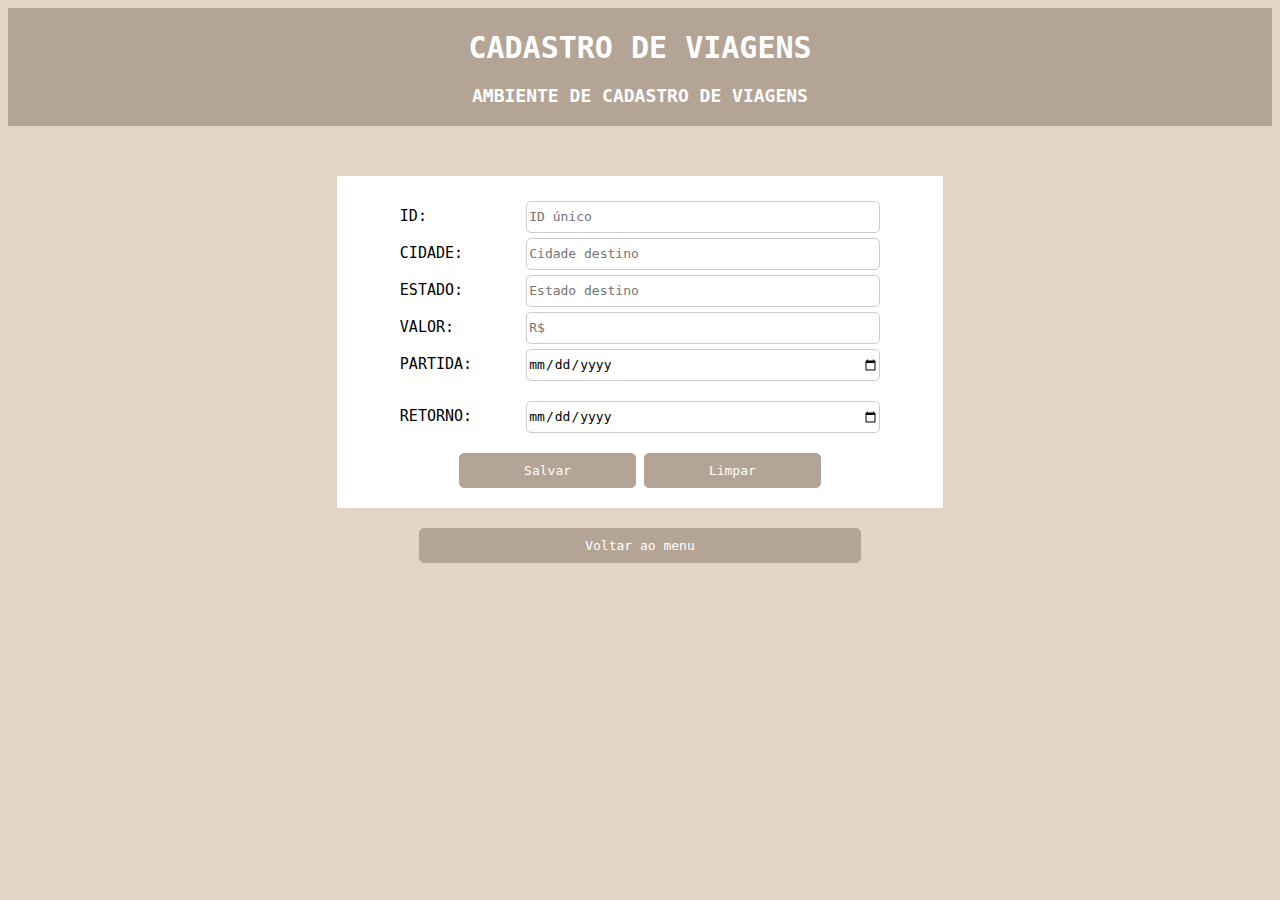
<file: src/modulo03/aula02/create.html>
<html lang="pt-br">

<head>
    <title>Capviagens</title>
    <link rel="stylesheet" href="css/create.css">
    <script src="js/create.js"></script>
</head>

<body>
    <div class="header">
        <h1>Cadastro de viagens</h1>
        <h3>Ambiente de cadastro de viagens</h3>
    </div>
    <form>
        <label class="label_text">ID: </label><input type="number" id="id" placeholder="ID único"><br />
        <label class="label_text">Cidade: </label><input type="text" id="city" placeholder="Cidade destino"><br />
        <label class="label_text">Estado: </label><input type="text" id="state" placeholder="Estado destino"><br />
        <label class="label_text">Valor: </label><input type="text" id="price" placeholder="R$"><br />
        <label class="label_text">Partida: </label><input type="date" id="departure"><br /><br />
        <label class="label_text">Retorno: </label><input type="date" id="regress"><br /><br />
        <input type="submit" value="Salvar" onclick="create(event)">
        <input type="reset" value="Limpar">
    </form>
    <button class="back_index"><a href="index.html">Voltar ao menu</a></button>
</body>

</html>
</file>
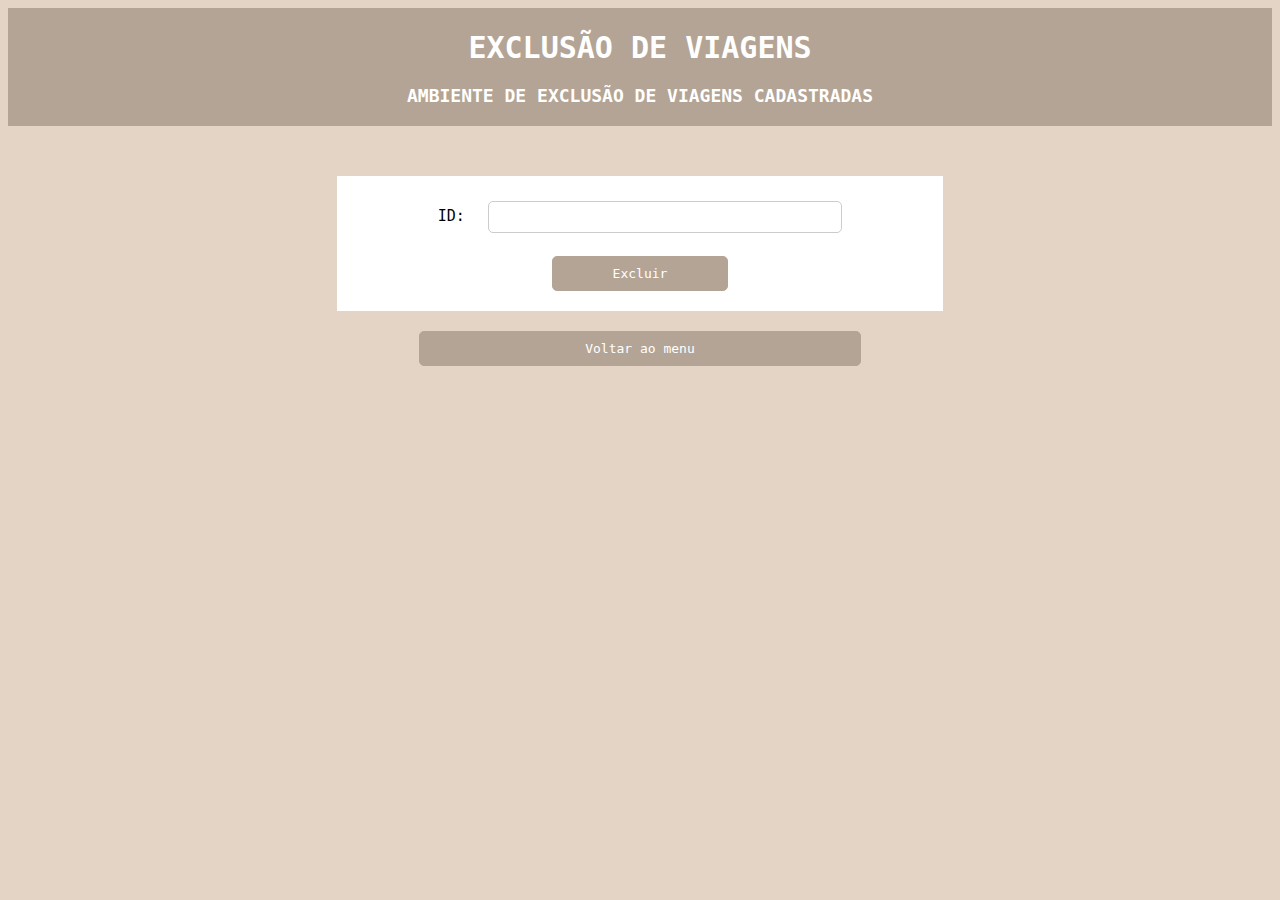
<file: src/modulo03/aula02/delete.html>
<html>

<head>
    <title>Capviagens</title>
    <link rel="stylesheet" href="css/delete.css">
    <script src="js/delete.js"></script>
</head>

<body>
    <div class="header">
        <h1>Exclusão de viagens</h1>
        <h3>Ambiente de exclusão de viagens cadastradas</h3>
    </div>
    <form>
        <label>ID:</label><input type="number" id="id" /><br /><br />
        <input type="submit" value="Excluir" onclick="remove(event)" />
    </form>
    <button><a href="index.html">Voltar ao menu</a></button>
</body>

</html>
</file>
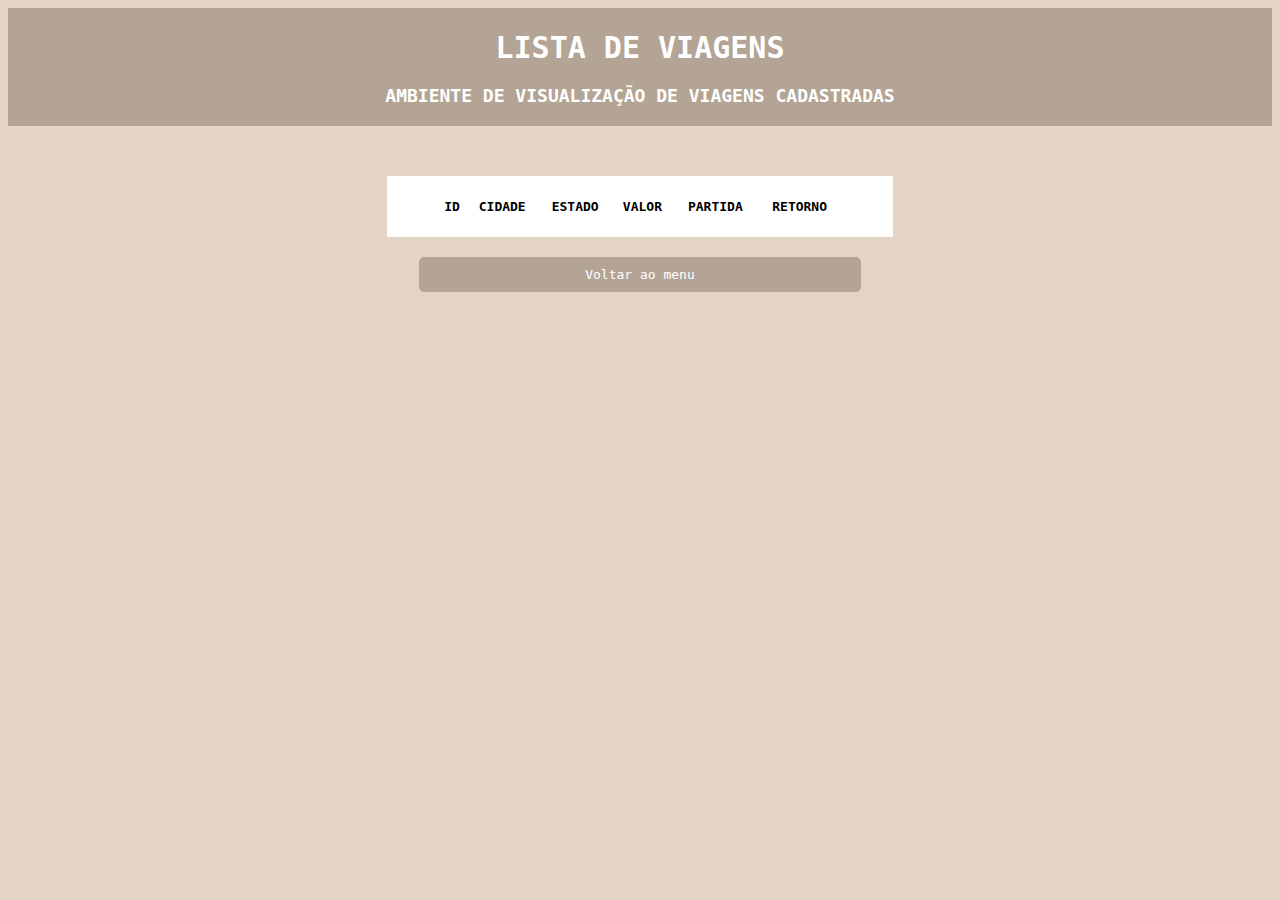
<file: src/modulo03/aula02/read.html>
<html>

<head>
    <title>Capviagens</title>
    <link rel="stylesheet" href="css/read.css">
    <script src="js/read.js"></script>
</head>

<body>
    <div class="header">
        <h1>Lista de viagens</h1>
        <h3>Ambiente de visualização de viagens cadastradas</h3>
    </div>
    <table>
        <thead>
            <tr>
                <th>ID</th>
                <th>Cidade</th>
                <th>Estado</th>
                <th>Valor</th>
                <th>Partida</th>
                <th>Retorno</th>
            </tr>
        </thead>
        <tbody id="travels">
        </tbody>
    </table>
    <button><a href="index.html">Voltar ao menu</a></button>
</body>

</html>
</file>
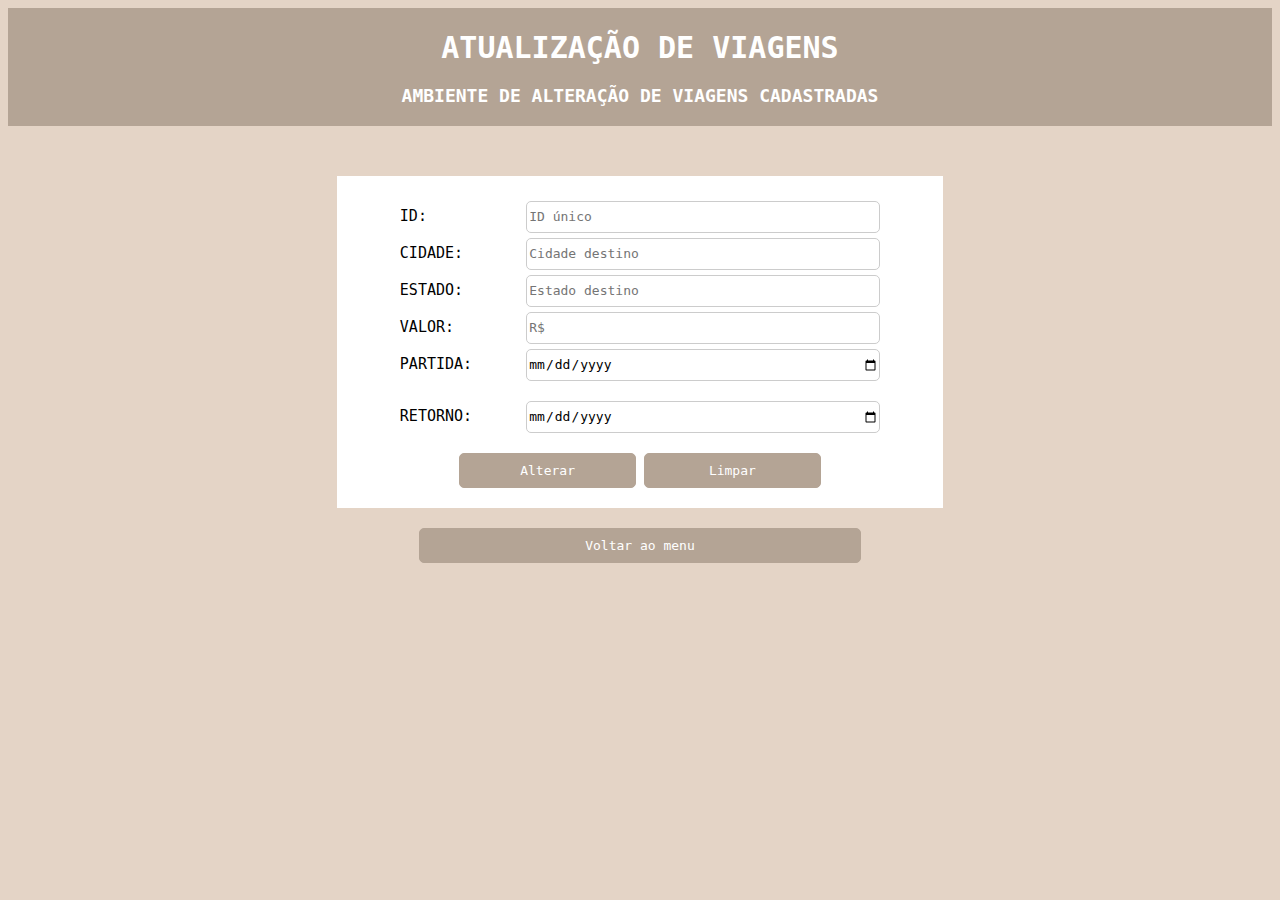
<file: src/modulo03/aula02/update.html>
<html>

<head>
    <title>Capviagens</title>
    <link rel="stylesheet" href="css/update.css">
    <script src="js/update.js"></script>
</head>

<body>
    <div class="header">
        <h1>Atualização de viagens</h1>
        <h3>Ambiente de alteração de viagens cadastradas</h3>
    </div>
    <form>
        <label class="label_text">ID: </label><input type="number" id="id" placeholder="ID único"><br />
        <label class="label_text">Cidade: </label><input type="text" id="city" placeholder="Cidade destino"><br />
        <label class="label_text">Estado: </label><input type="text" id="state" placeholder="Estado destino"><br />
        <label class="label_text">Valor: </label><input type="text" id="price" placeholder="R$"><br />
        <label class="label_text">Partida: </label><input type="date" id="departure"><br /><br />
        <label class="label_text">Retorno: </label><input type="date" id="regress"><br /><br />
        <input type="submit" value="Alterar" onclick="update(event)">
        <input type="reset" value="Limpar">
    </form>
    <button class="back_index"><a href="index.html">Voltar ao menu</a></button>
</body>

</html>
</file>
<file: src/modulo03/aula02/css/create.css>
body {
    background: #e4d4c6;
    font-family: monospace;
}

.header {
    background: #b4a495;
    padding: 2px;
}

h1 {
    font-size: 30px;
    text-transform: uppercase;
    text-align: center;
    color: #ffffff;
}

h3 {
    font-size: 18px;
    text-transform: uppercase;
    text-align: center;
    color: #ffffff;
}

form {
    width: 40%;
    margin: 50px auto 20px;
    padding: 20px 50px;
    text-align: center;
    background: #ffffff;
}

label {
    text-transform: uppercase;
    font-size: 15px;
}

.label_text {
    width: 25%;
    text-align: left;
    display: inline-block;
}

input {
    margin-top: 5px;
    font-size: 15px;
    line-height: 28px;
    width: 70%;
    border: 1px solid #cccccc;
    border-radius: 5px;
    display: inline-block;
    font-size: 13px;
    font-family: monospace;
}

input[type="submit"], input[type="reset"], button {
    cursor: pointer;
    background: #b4a495;
    border: 1px solid #b4a495;
    color: #fff;
    display: inline-block;
    height: 35px;
    width: 35%;
}

input[type="submit"]:hover, input[type="reset"]:hover {
    color: #000000;
    background: #e4d4c6;
    border: 1px solid #e4d4c6;
}

.back_index {
    border: 1px solid #b4a495;
    border-radius: 5px;
    font-size: 13px;
    font-family: monospace;
    display: block;
    margin: 0 auto;
}

.back_index:hover {
    background: #97897b;
}

a {
    color: #ffffff;
    text-decoration: none;
}
</file>
<file: src/modulo03/aula02/css/delete.css>
body {
    background: #e4d4c6;
}

.header {
    background: #b4a495;
    padding: 2px;
}

h1 {
    font-size: 30px;
    font-family: monospace;
    text-transform: uppercase;
    text-align: center;
    color: #ffffff;
}

h3 {
    font-size: 18px;
    font-family: monospace;
    text-transform: uppercase;
    text-align: center;
    color: #ffffff;
}

form {
    width: 40%;
    margin: 50px auto 20px;
    padding: 20px 50px;
    text-align: center;
    background: #ffffff;
}

label {
    text-transform: uppercase;
    font-size: 15px;
    text-align: left;
    display: inline-block;
    font-family: monospace;
    width: 10%;
}

input {
    margin-top: 5px;
    font-size: 15px;
    line-height: 28px;
    width: 70%;
    border: 1px solid #cccccc;
    border-radius: 5px;
    display: inline-block;
    font-size: 13px;
    font-family: monospace;
}

input[type="submit"], button {
    cursor: pointer;
    background: #b4a495;
    border: 1px solid #b4a495;
    color: #fff;
    display: inline-block;
    height: 35px;
    width: 35%;
}

input[type="submit"]:hover {
    color: #000000;
    background: #e4d4c6;
    border: 1px solid #e4d4c6;
}

button {
    border: 1px solid #b4a495;
    border-radius: 5px;
    font-size: 13px;
    font-family: monospace;
    display: block;
    margin: 0 auto;
}

button:hover {
    background: #97897b;
}

a {
    color: #ffffff;
    text-decoration: none;
}
</file>
<file: src/modulo03/aula02/css/read.css>
body {
    background: #e4d4c6;
}

.header {
    background: #b4a495;
    padding: 2px;
}

h1 {
    font-size: 30px;
    font-family: monospace;
    text-transform: uppercase;
    text-align: center;
    color: #ffffff;
}

h3 {
    font-size: 18px;
    font-family: monospace;
    text-transform: uppercase;
    text-align: center;
    color: #ffffff;
}

table {
    width: 40%;
    margin: 50px auto 20px;
    padding: 20px 50px;
    text-align: center;
    background: #ffffff;
}

thead {
    text-align: center;
    text-transform: uppercase;
    font-family: monospace;
}

tbody {
    font-family: monospace;
    text-align: center;
}

button {
    background: #b4a495;
    border: 1px solid #b4a495;
    border-radius: 5px;
    font-size: 13px;
    font-family: monospace;
    display: block;
    margin: 0 auto;
    height: 35px;
    width: 35%;
}

button:hover {
    background: #97897b;
}

a {
    color: #ffffff;
    text-decoration: none;
}
</file>
<file: src/modulo03/aula02/css/update.css>
body {
    background: #e4d4c6;
    font-family: monospace;
}

.header {
    background: #b4a495;
    padding: 2px;
}

h1 {
    font-size: 30px;
    text-transform: uppercase;
    text-align: center;
    color: #ffffff;
}

h3 {
    font-size: 18px;
    text-transform: uppercase;
    text-align: center;
    color: #ffffff;
}

form {
    width: 40%;
    margin: 50px auto 20px;
    padding: 20px 50px;
    text-align: center;
    background: #ffffff;
}

label {
    text-transform: uppercase;
    font-size: 15px;
}

.label_text {
    width: 25%;
    text-align: left;
    display: inline-block;
}

input {
    margin-top: 5px;
    font-size: 15px;
    line-height: 28px;
    width: 70%;
    border: 1px solid #cccccc;
    border-radius: 5px;
    display: inline-block;
    font-size: 13px;
    font-family: monospace;
}

input[type="submit"], input[type="reset"], button {
    cursor: pointer;
    background: #b4a495;
    border: 1px solid #b4a495;
    color: #fff;
    display: inline-block;
    height: 35px;
    width: 35%;
}

input[type="submit"]:hover, input[type="reset"]:hover {
    color: #000000;
    background: #e4d4c6;
    border: 1px solid #e4d4c6;
}

.back_index {
    border: 1px solid #b4a495;
    border-radius: 5px;
    font-size: 13px;
    font-family: monospace;
    display: block;
    margin: 0 auto;
}

.back_index:hover {
    background: #97897b;
}

a {
    color: #ffffff;
    text-decoration: none;
}
</file>
